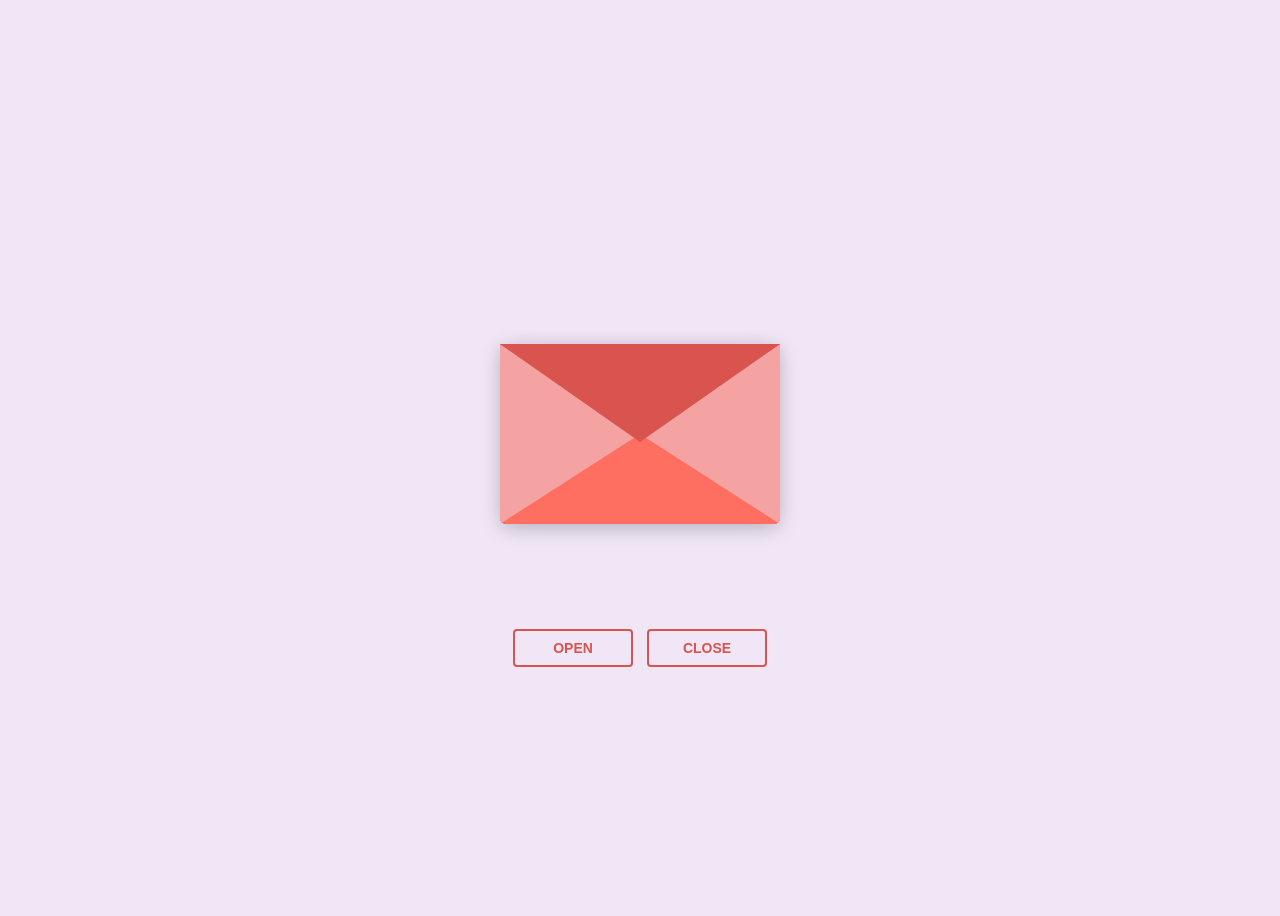
<file: index.html>
<!DOCTYPE html>
<html lang="en">

<head>
    <meta charset="UTF-8" />
    <meta name="viewport" content="width=device-width, initial-scale=1.0" />
    <title>To My Princess</title>
    <link rel="preconnect" href="https://fonts.googleapis.com" />
    <link rel="preconnect" href="https://fonts.gstatic.com" crossorigin />
    <link href="https://fonts.googleapis.com/css2?family=Dancing+Script:wght@400..700&display=swap" rel="stylesheet" />
    <link rel="stylesheet" href="love letter 2.css" />
</head>

<body>
    <!-- tiktok meowish -->
    <div class="envlope-wrapper">
        <div id="envelope" class="close">
            <div class="front flap"></div>
            <div class="front pocket"></div>
            <div class="letter">
                <div class="words line1">To: Rawan</div>
                <div class="words line2">Dear Rawan, you are so beautiful</div>
                <div class="words line3">That every time i see you</div>
                <div class="words line4">my world stops,</div>
            </div>
            <div class="hearts">
                <div class="heart a1"></div>
                <div class="heart a2"></div>
                <div class="heart a3"></div>
            </div>
        </div>
    </div>
    <div class="reset">
        <button id="open">Open</button>
        <button id="reset">Close</button>
    </div>

    <audio id="bgm" loop>
      <source src="love.mp3" type="audio/mpeg" />
      Your browser does not support the audio element.
    </audio>

    <script src="https://cdnjs.cloudflare.com/ajax/libs/jquery/3.5.1/jquery.min.js"></script>
    <script src="love letter 2.js"></script>
</body>

</html>
</file>
<file: love letter 2.css>
.envlope-wrapper {
    display: flex;
    justify-content: center;
    align-items: center;
    height: 100vh;
    width: 100%;
}

#envelope {
    position: relative;
    width: 280px;
    height: 180px;
    border-bottom-left-radius: 6px;
    border-bottom-right-radius: 6px;
    background-color: #d9534f;
    /* Warm romantic red */
    box-shadow: 0 4px 20px rgba(0, 0, 0, 0.2);
}

body {
    display: flex;
    flex-direction: column;
    justify-content: center;
    align-items: center;
    height: 100vh
}

.front {
    position: absolute;
    width: 0;
    height: 0;
    z-index: 3;
}

.flap {
    border-left: 140px solid transparent;
    border-right: 140px solid transparent;
    border-bottom: 82px solid transparent;
    /* a little smaller */
    border-top: 98px solid #d9534f;
    /* Same romantic red */
    /* a little larger */
    transform-origin: top;
    pointer-events: none;
}

.pocket {
    border-left: 140px solid #f5a3a2;
    /* Soft pinkish red for the pocket */
    border-right: 140px solid #f5a3a2;
    border-bottom: 90px solid #ff6f61;
    /* Lighter romantic red */
    border-top: 90px solid transparent;
    border-bottom-left-radius: 6px;
    border-bottom-right-radius: 6px;
}

.letter {
    position: relative;
    background-color: #fff;
    width: 90%;
    margin-left: auto;
    margin-right: auto;
    height: 90%;
    top: 5%;
    border-radius: 6px;
    box-shadow: 0 2px 26px rgba(0, 0, 0, 0.12);
    font-family: "Dancing Script", cursive;
}

.letter:after {
    content: "";
    position: absolute;
    top: 0;
    bottom: 0;
    left: 0;
    right: 0;
}

.words {
    position: absolute;
    left: 10%;
    width: 80%;
    height: 14%;
    background-color: #ffe6e6;
    /* Light romantic tone */
}

.words.line1 {
    top: 10%;
    font-size: 0.5rem;
    width: 20%;
    height: 7%;
    font-size: 0.7rem;
}

.words.line2 {
    top: 30%;
    text-align: center;
    font-size: 1rem;
}

.words.line3 {
    top: 50%;
    font-size: 1.1rem;
    text-align: center;
}

.words.line4 {
    top: 70%;
    font-size: 1.1rem;
    text-align: center;
}

.open .flap {
    transform: rotateX(180deg);
    transition: transform 0.4s ease, z-index 0.6s;
    z-index: 1;
}

.close .flap {
    transform: rotateX(0deg);
    transition: transform 0.4s 0.6s ease, z-index 1s;
    z-index: 5;
}

.close .letter {
    transform: translateY(0px);
    transition: transform 0.4s ease, z-index 1s;
    z-index: 1;
}

.open .letter {
    transform: translateY(-100px);
    transition: transform 0.4s 0.6s ease, z-index 0.6s;
    z-index: 2;
}

.hearts {
    position: absolute;
    top: 90px;
    left: 0;
    right: 0;
    z-index: 2;
}

.heart {
    position: absolute;
    bottom: 0;
    right: 10%;
    pointer-events: none;
}

.heart:before,
.heart:after {
    position: absolute;
    content: "";
    left: 50px;
    top: 0;
    width: 50px;
    height: 80px;
    background: #e60073;
    /* Deep romantic pink */
    border-radius: 50px 50px 0 0;
    transform: rotate(-45deg);
    transform-origin: 0 100%;
    pointer-events: none;
}

.heart:after {
    left: 0;
    transform: rotate(45deg);
    transform-origin: 100% 100%;
}

.close .heart {
    opacity: 0;
    -webkit-animation: none;
    animation: none;
}

.a1 {
    left: 20%;
    transform: scale(0.6);
    opacity: 1;
    -webkit-animation: slideUp 4s linear 1, sideSway 2s ease-in-out 4 alternate;
    -moz-animation: slideUp 4s linear 1, sideSway 2s ease-in-out 4 alternate;
    -webkit-animation-fill-mode: forwards;
    animation-fill-mode: forwards;
    -webkit-animation-delay: 0.7s;
    animation-delay: 0.7s;
}

.a2 {
    left: 55%;
    transform: scale(1);
    opacity: 1;
    -webkit-animation: slideUp 5s linear 1, sideSway 4s ease-in-out 2 alternate;
    -moz-animation: slideUp 5s linear 1, sideSway 4s ease-in-out 2 alternate;
    -webkit-animation-fill-mode: forwards;
    animation-fill-mode: forwards;
    -webkit-animation-delay: 0.7s;
    animation-delay: 0.7s;
}

.a3 {
    left: 10%;
    transform: scale(0.8);
    opacity: 1;
    -webkit-animation: slideUp 7s linear 1, sideSway 2s ease-in-out 6 alternate;
    -moz-animation: slideUp 7s linear 1, sideSway 2s ease-in-out 6 alternate;
    -webkit-animation-fill-mode: forwards;
    animation-fill-mode: forwards;
    -webkit-animation-delay: 0.7s;
    animation-delay: 0.7s;
}

@-webkit-keyframes slideUp {
    0% {
        top: 0;
    }
    100% {
        top: -600px;
    }
}

@keyframes slideUp {
    0% {
        top: 0;
    }
    100% {
        top: -600px;
    }
}

@-webkit-keyframes sideSway {
    0% {
        margin-left: 0px;
    }
    100% {
        margin-left: 50px;
    }
}

@keyframes sideSway {
    0% {
        margin-left: 0px;
    }
    100% {
        margin-left: 50px;
    }
}

body {
    background-color: #f0e6f6;
    /* Soft lavender for a romantic, dreamy feel */
}

.envlope-wrapper {
    height: 380px;
}

.reset {
    text-align: center;
}

.reset button {
    font-weight: 800;
    font-style: normal;
    transition: all 0.1s linear;
    -webkit-appearance: none;
    background-color: transparent;
    border: solid 2px #d9534f;
    border-radius: 4px;
    color: #d9534f;
    display: inline-block;
    font-size: 14px;
    text-transform: uppercase;
    margin: 5px;
    padding: 10px;
    line-height: 1em;
    text-decoration: none;
    min-width: 120px;
    cursor: pointer;
}

.reset button:hover {
    background-color: #d9534f;
    color: #fff;
}
</file>
